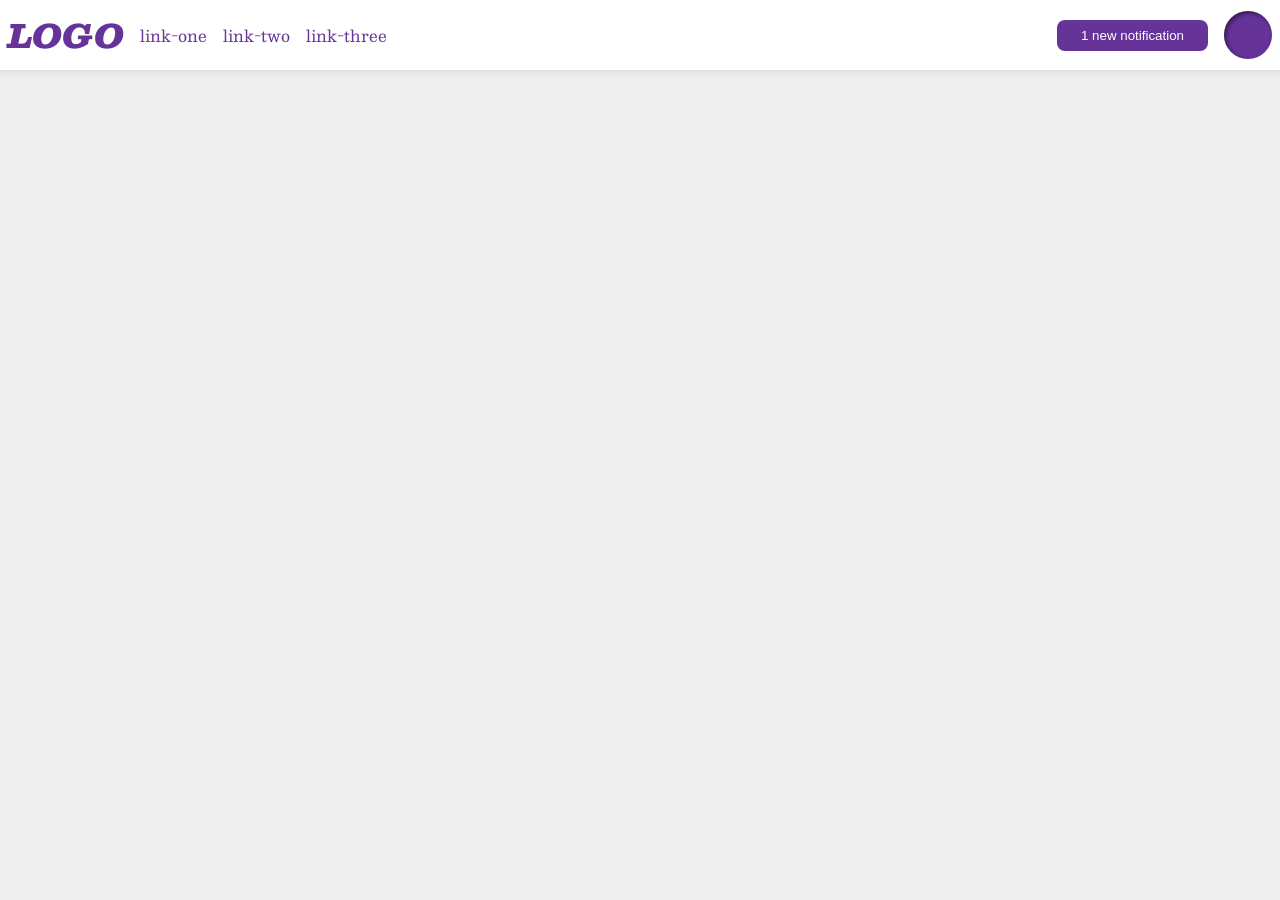
<file: foundations/flex/03-flex-header-2/index.html>
<!DOCTYPE html>
<html lang="en">
  <head>
    <meta charset="UTF-8">
    <meta http-equiv="X-UA-Compatible" content="IE=edge">
    <meta name="viewport" content="width=device-width, initial-scale=1.0">
    <title>Flex Header 2</title>
    <link rel="stylesheet" href="style.css">
  </head>
  <body>
    <div class="header">
      <div class="left">
      <div class="logo">
        LOGO
      </div>
      <ul class="links">
        <li><a href="https://google.com">link-one</a></li>
        <li><a href="https://google.com">link-two</a></li>
        <li><a href="https://google.com">link-three</a></li>
      </ul></div>

      <div class="right">
      <button class="notifications">
        1 new notification
      </button>
      <div class="profile-image"></div>
    </div></div>
  </body>
</html>
</file>
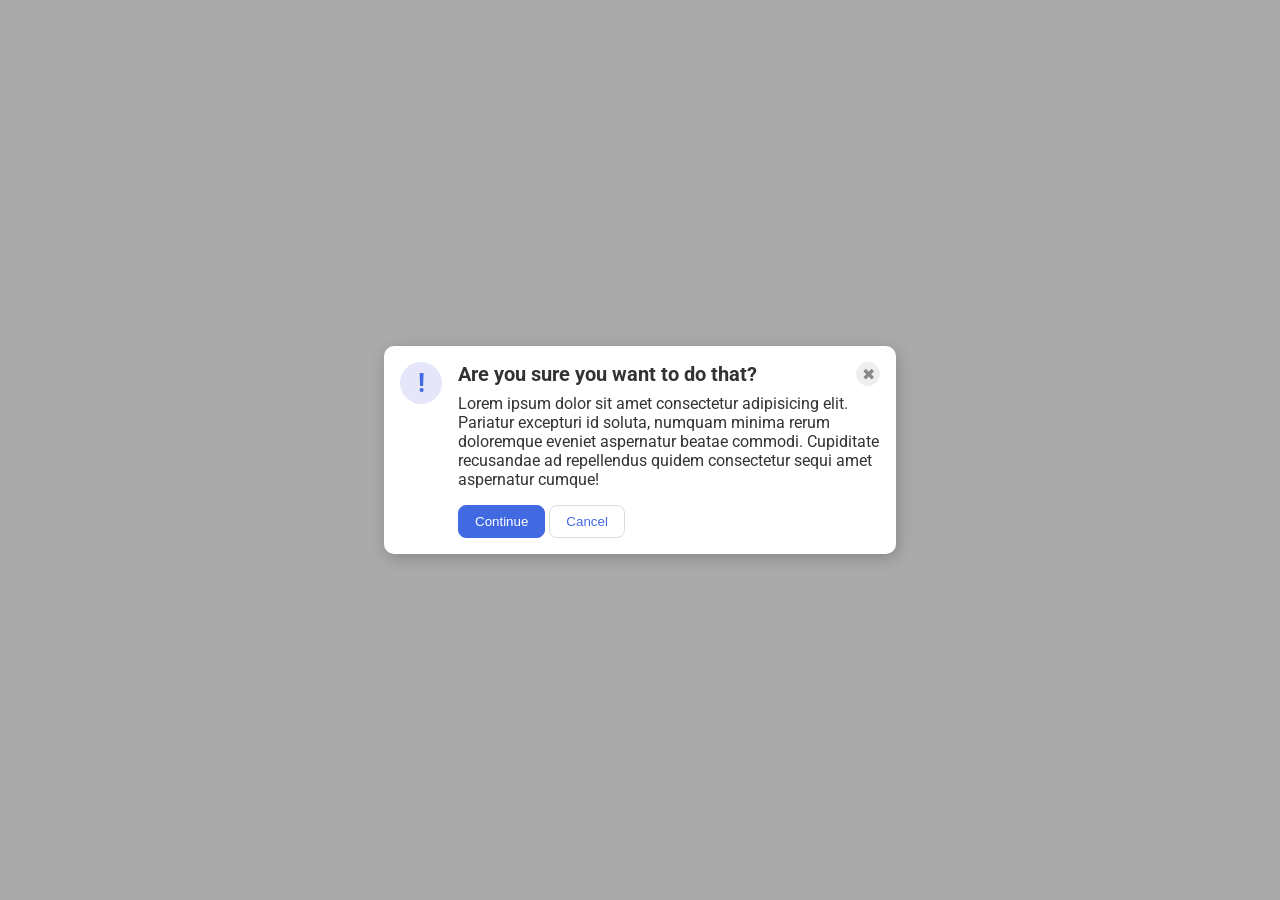
<file: foundations/flex/05-flex-modal/index.html>
<!DOCTYPE html>
<html lang="en">
  <head>
    <meta charset="UTF-8">
    <meta http-equiv="X-UA-Compatible" content="IE=edge">
    <meta name="viewport" content="width=device-width, initial-scale=1.0">
    <link rel="stylesheet" href="style.css">
    <title>Modal</title>
  </head>
  <body>
    <div class="modal">
      <div class="icon">!</div>
      <div class="content">
      <div class="header">Are you sure you want to do that?
      <button class="close-button">✖</button></div>
      <div class="text">Lorem ipsum dolor sit amet consectetur adipisicing elit. Pariatur excepturi id soluta, numquam minima rerum doloremque eveniet aspernatur beatae commodi. Cupiditate recusandae ad repellendus quidem consectetur sequi amet aspernatur cumque!</div>
      <button class="continue">Continue</button>
      <button class="cancel">Cancel</button>
      </div>
    </div>
  </body>
</html>
</file>
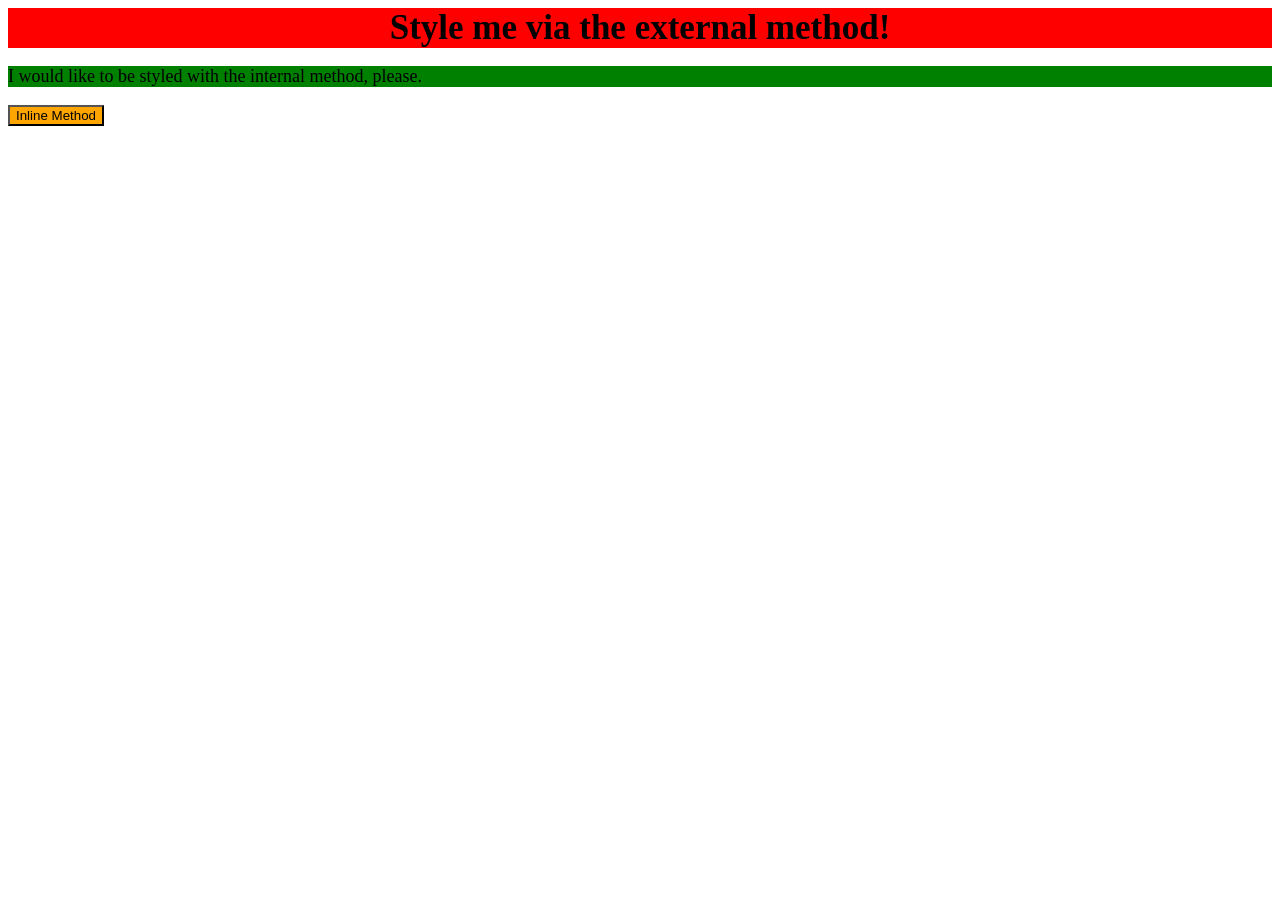
<file: foundations/intro-to-css/01-css-methods/index.html>
<!DOCTYPE html>
<html lang="en">
  <head>
    <meta charset="UTF-8">
    <meta http-equiv="X-UA-Compatible" content="IE=edge">
    <meta name="viewport" content="width=device-width, initial-scale=1.0">
    <title>Methods for Adding CSS</title>
    <link rel="stylesheet" href="styles.css">
    <style>
      p {background-color: green; font-family: 'Times New Roman', Times, serif; font-size: 18px;}
    </style>
  </head>
  <body>
    <div>Style me via the external method!</div>
    <p>I would like to be styled with the internal method, please.</p>
    <button style="color: black; background-color: orange;">Inline Method</button>
  </body>
</html>
</file>
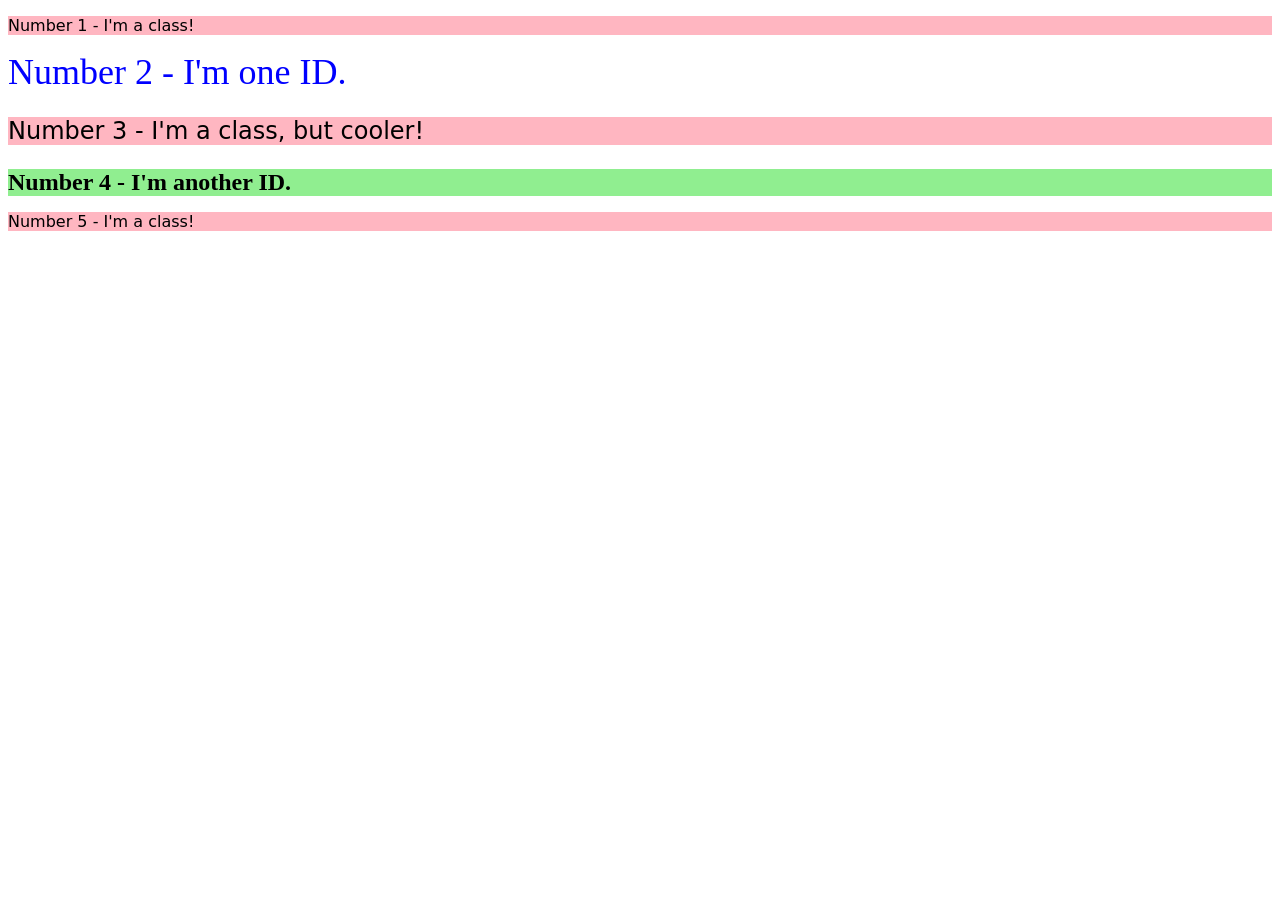
<file: foundations/intro-to-css/02-class-id-selectors/index.html>
<!DOCTYPE html>
<html lang="en">
  <head>
    <meta charset="UTF-8">
    <meta http-equiv="X-UA-Compatible" content="IE=edge">
    <meta name="viewport" content="width=device-width, initial-scale=1.0">
    <title>Class and ID Selectors</title>
    <link rel="stylesheet" href="style.css">
  </head>
  <body>
    <p class="odd-element">Number 1 - I'm a class!</p>
    <div id="two">Number 2 - I'm one ID.</div>
    <p class="odd-element largefont">Number 3 - I'm a class, but cooler!</p>
    <div class="largefont"id="four">Number 4 - I'm another ID.</div>
    <p class="odd-element">Number 5 - I'm a class!</p>
  </body>
</html>
</file>
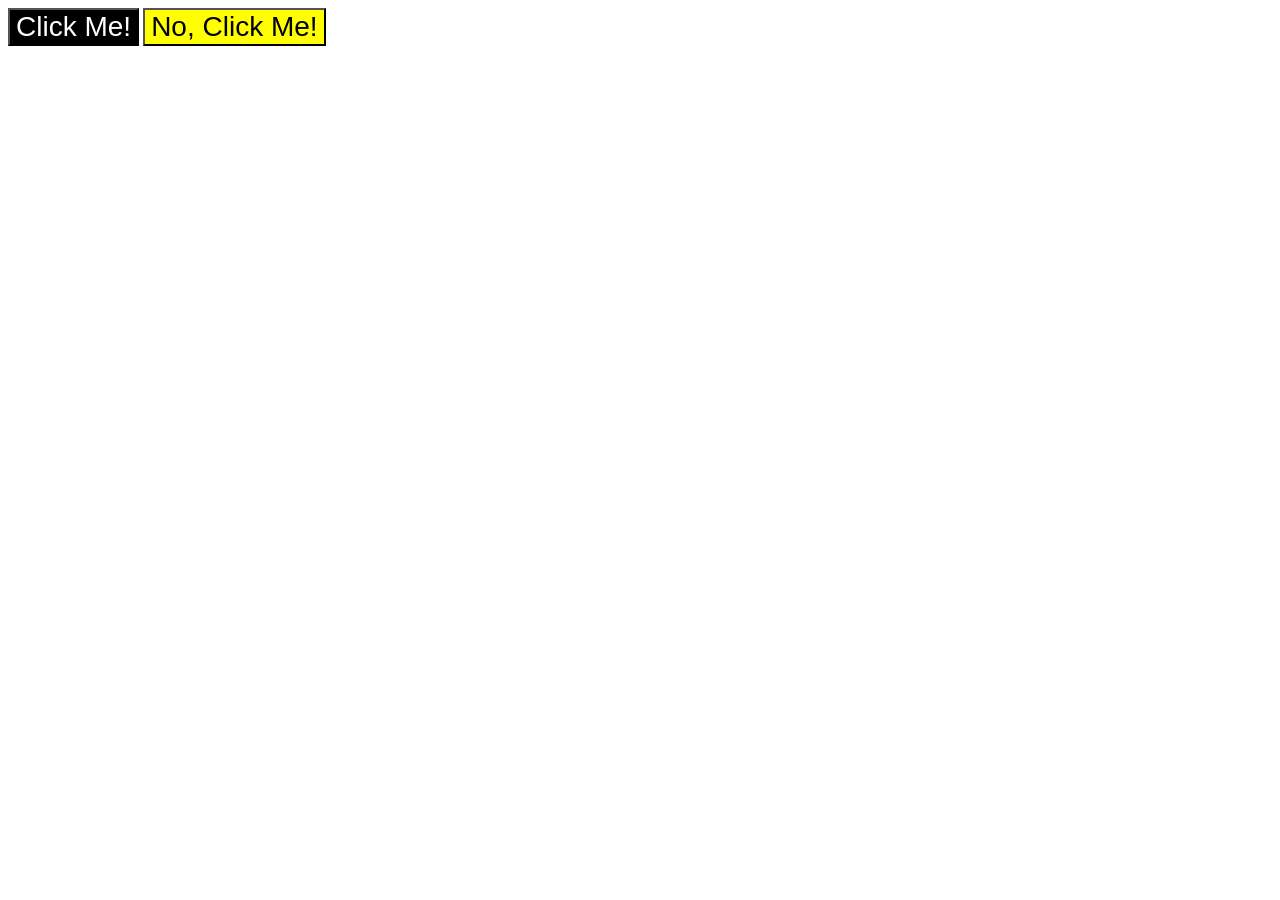
<file: foundations/intro-to-css/03-grouping-selectors/index.html>
<!DOCTYPE html>
<html lang="en">
  <head>
    <meta charset="UTF-8">
    <meta http-equiv="X-UA-Compatible" content="IE=edge">
    <meta name="viewport" content="width=device-width, initial-scale=1.0">
    <title>Grouping Selectors</title>
    <link rel="stylesheet" href="style.css">
  </head>
  <body>
    <button class="blackbtn first">Click Me!</button>
    <button class="second yellowbtn">No, Click Me!</button>
  </body>
</html>
</file>
<file: foundations/flex/03-flex-header-2/style.css>
/* this is some magical font-importing.  
you'll learn about it later. */
@import url('https://fonts.googleapis.com/css2?family=Besley:ital,wght@0,400;1,900&display=swap');

body {
  margin: 0;
  background: #eee;
  font-family: Besley, serif;
}
.left, .right {
  display: flex;
 align-items: center;
 gap: 16px;
}

.header {
  background: white;
  border-bottom: 1px solid #ddd;
  box-shadow: 0 0 8px rgba(0,0,0,.1);
  display: flex;
  justify-content: space-between;
  padding: 8px
  }

.profile-image {
  background: rebeccapurple;
  box-shadow: inset 2px 2px 4px rgba(0,0,0,.5);
  border-radius: 50%;
  width: 48px;
  height: 48px;
}

.logo {
  color: rebeccapurple;
  font-size: 32px;
  font-weight: 900;
  font-style: italic;
  
}

button {
  border: none;
  border-radius: 8px;
  background: rebeccapurple;
  color: white;
  padding: 8px 24px;
}

a {
  /* this removes the line under our links */
  text-decoration: none;
  color: rebeccapurple;
}

ul {
  list-style-type: none;
  display: flex;
  margin: 0;
  padding: 0;
  gap: 16px;
}
</file>
<file: foundations/flex/05-flex-modal/style.css>
@import url('https://fonts.googleapis.com/css2?family=Roboto:wght@400;700&display=swap');

html, body {
  height: 100%;
}

body {
  font-family: Roboto, sans-serif;
  margin: 0;
  background: #aaa;
  color: #333;
  /* I'll give you this one for free lol */
  display: flex;
  align-items: center;
  justify-content: center;
}

.modal {
  background: white;
  width: 480px;
  border-radius: 10px;
  box-shadow: 2px 4px 16px rgba(0,0,0,.2);
  padding: 16px;
  gap: 16px;
  display: flex;
}

.icon {
  color: royalblue;
  font-size: 26px;
  font-weight: 700;
  background: lavender;
  width: 42px;
  height: 42px;
  border-radius: 50%;
  display: flex;
  align-items: center;
  justify-content: center;
  flex-shrink: 0;
}

.close-button {
  background: #eee;
  border-radius: 50%;
  color: #888;
  font-weight: 400;
  font-size: 16px;
  height: 24px;
  width: 24px;
  display: flex;
  align-items: center;
  justify-content: center;
  border: 1px solid #eee;
  padding: 0;
}

button {
  cursor: pointer;
  padding: 8px 16px;
  border-radius: 8px;
}

button.continue {
  background: royalblue;
  border: 1px solid royalblue;
  color: white;
}

button.cancel {
  background: white;
  border: 1px solid #ddd;
  color: royalblue;
}

.header {
  display: flex;
  justify-content: space-between;
  align-items: center;
  font-weight: bold;
  font-size: 20px;
  margin-bottom: 8px;
}

.text {
  margin-bottom: 16px;
}
</file>
<file: foundations/intro-to-css/01-css-methods/styles.css>
div {
  background-color: red;
  text-align: center;
  font-size: 35px;
  display: block;
  font-family: 'Times New Roman', Times, serif;
  font-weight: bold;
}
</file>
<file: foundations/intro-to-css/02-class-id-selectors/style.css>
.odd-element {
  background-color: lightpink;
  font-family: Verdana, "DejaVu Sans", sans-serif;
}

.largefont {
  font-size: 24px;
}


#two {
  color: blue;
  font-size: 36px;
}


#four {
  background-color: lightgreen;
  font-weight: bold;
}
</file>
<file: foundations/intro-to-css/03-grouping-selectors/style.css>
.first {
  background-color: black;
  color: white;
}

.second {
  background-color: yellow;
}

.blackbtn, .yellowbtn {
  font-size: 28px;
  font-family: Helvetica, "Times New Roman", sans-serif;
}
</file>
